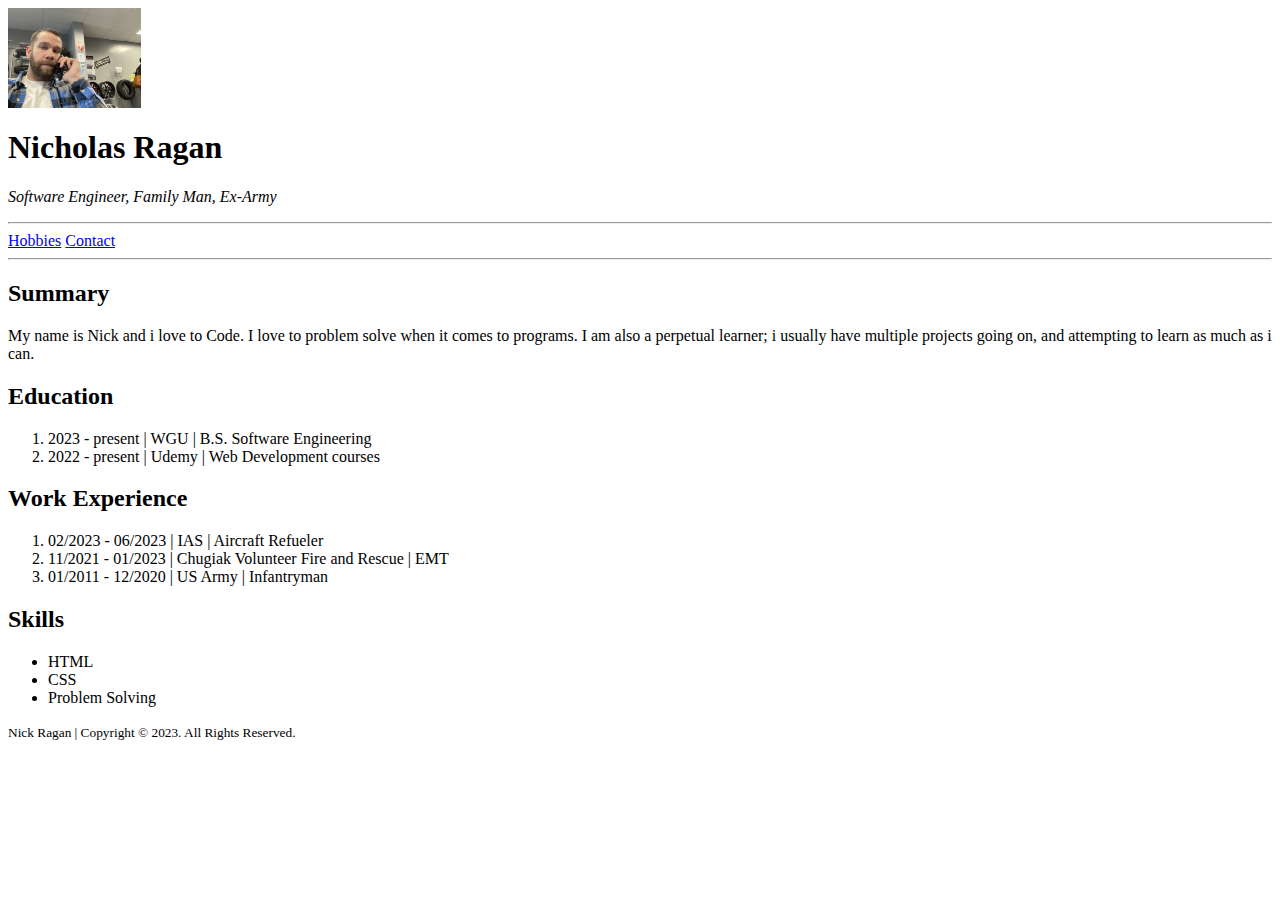
<file: index.html>
<!DOCTYPE html>
<html lang="en">
<head>
    <meta charset="UTF-8">
    <meta name="viewport" content="width=device-width, initial-scale=1.0">
    <title>Nicks Resume</title>
    <link rel="stylesheet" href="style.css">
</head>
<header>
    <!-- Image of self rounded -->
    <img src="./Images/95645392-BEB9-47C3-8601-F9D171D0963A_1_105_c.jpg" height="100" alt="Nicholas Ragan"> 
    <h1>Nicholas Ragan</h1>
    <p><i>Software Engineer, Family Man, Ex-Army</i></p>
    <hr>
    <a href="hobbies.html">Hobbies</a>
    <a href="Contact.html">Contact</a>
    <hr>
</header>
<body>
    <h2>Summary</h2>
        <p>My name is Nick and i love to Code.  I love to problem solve when it comes to programs.  I am also a perpetual learner; i usually have multiple projects going on, and attempting to learn as much as i can.</p>
    <h2>Education</h2>
        <ol>
            <li>2023 - present | WGU | B.S. Software Engineering</li>
            <li>2022 - present | Udemy | Web Development courses</li>
        </ol>
    <h2>Work Experience</h2>
        <ol>
            <li>02/2023 - 06/2023 | IAS | Aircraft Refueler</li>
            <li>11/2021 - 01/2023 | Chugiak Volunteer Fire and Rescue | EMT</li>
            <li>01/2011 - 12/2020 | US Army | Infantryman</li>
        </ol>
    <h2>Skills</h2>
        <ul>
            <li>HTML</li>
            <li>CSS</li>
            <li>Problem Solving</li>
        </ul>
</body>
<footer>
    <small>
       Nick Ragan | Copyright © 2023. All Rights Reserved.
    </small>
</footer>
</html>
</file>
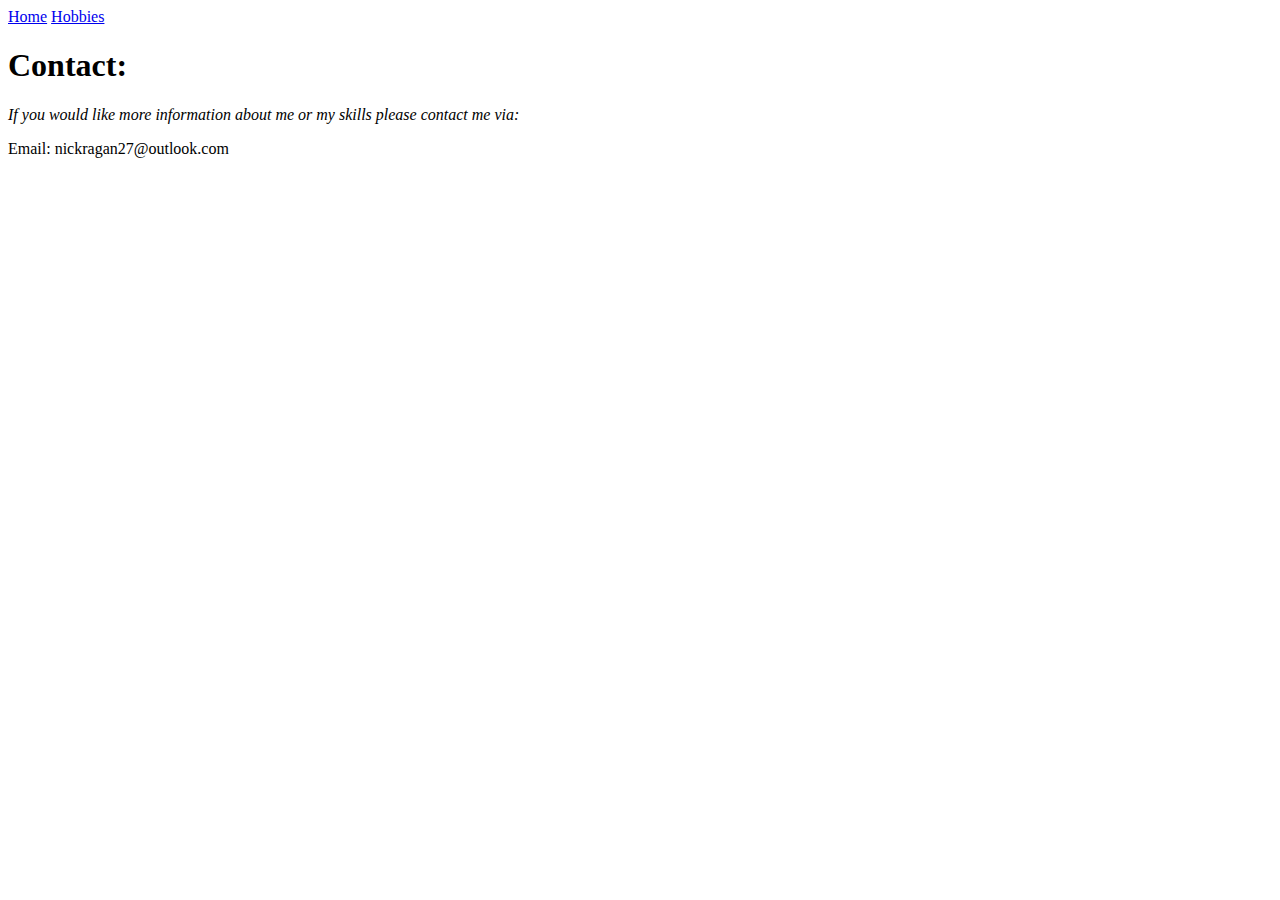
<file: Contact.html>
<!DOCTYPE html>
<html lang="en">
<head>
    <meta charset="UTF-8">
    <meta name="viewport" content="width=device-width, initial-scale=1.0">
    <title>Contact</title>
</head>
<body>
    <header>
        <a href="index.html">Home</a>
        <a href="hobbies.html">Hobbies</a>
    </header>
    <h1>Contact:</h1>
    <p><i>If you would like more information about me or my skills please contact me via:</i></p>
    <p>Email: nickragan27@outlook.com</p>
</body>
</html>
</file>
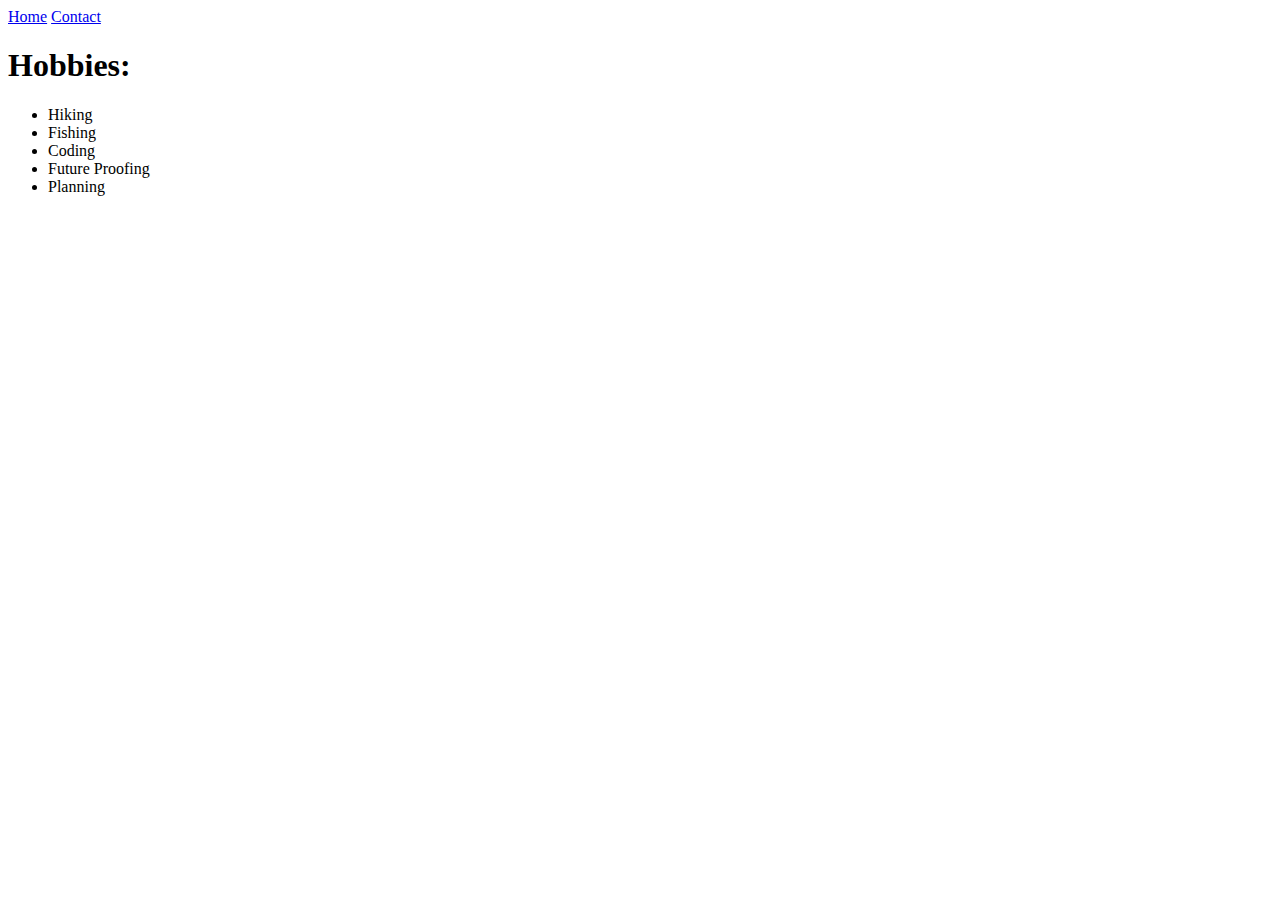
<file: hobbies.html>
<!DOCTYPE html>
<html lang="en">
<head>
    <meta charset="UTF-8">
    <meta name="viewport" content="width=device-width, initial-scale=1.0">
    <title>Hobbies</title>
</head>
<body>
    <header>
        <a href="index.html">Home</a>
        <a href="Contact.html">Contact</a>
    </header>
    <h1>Hobbies:</h1>
        <ul>
            <li>Hiking</li>
            <li>Fishing</li>
            <li>Coding</li>
            <li>Future Proofing</li>
            <li>Planning</li>
        </ul>
</body>
</html>
</file>
<file: style.css>
img {
    display: block;
    
}

h1 {
    display: block;
}
</file>
